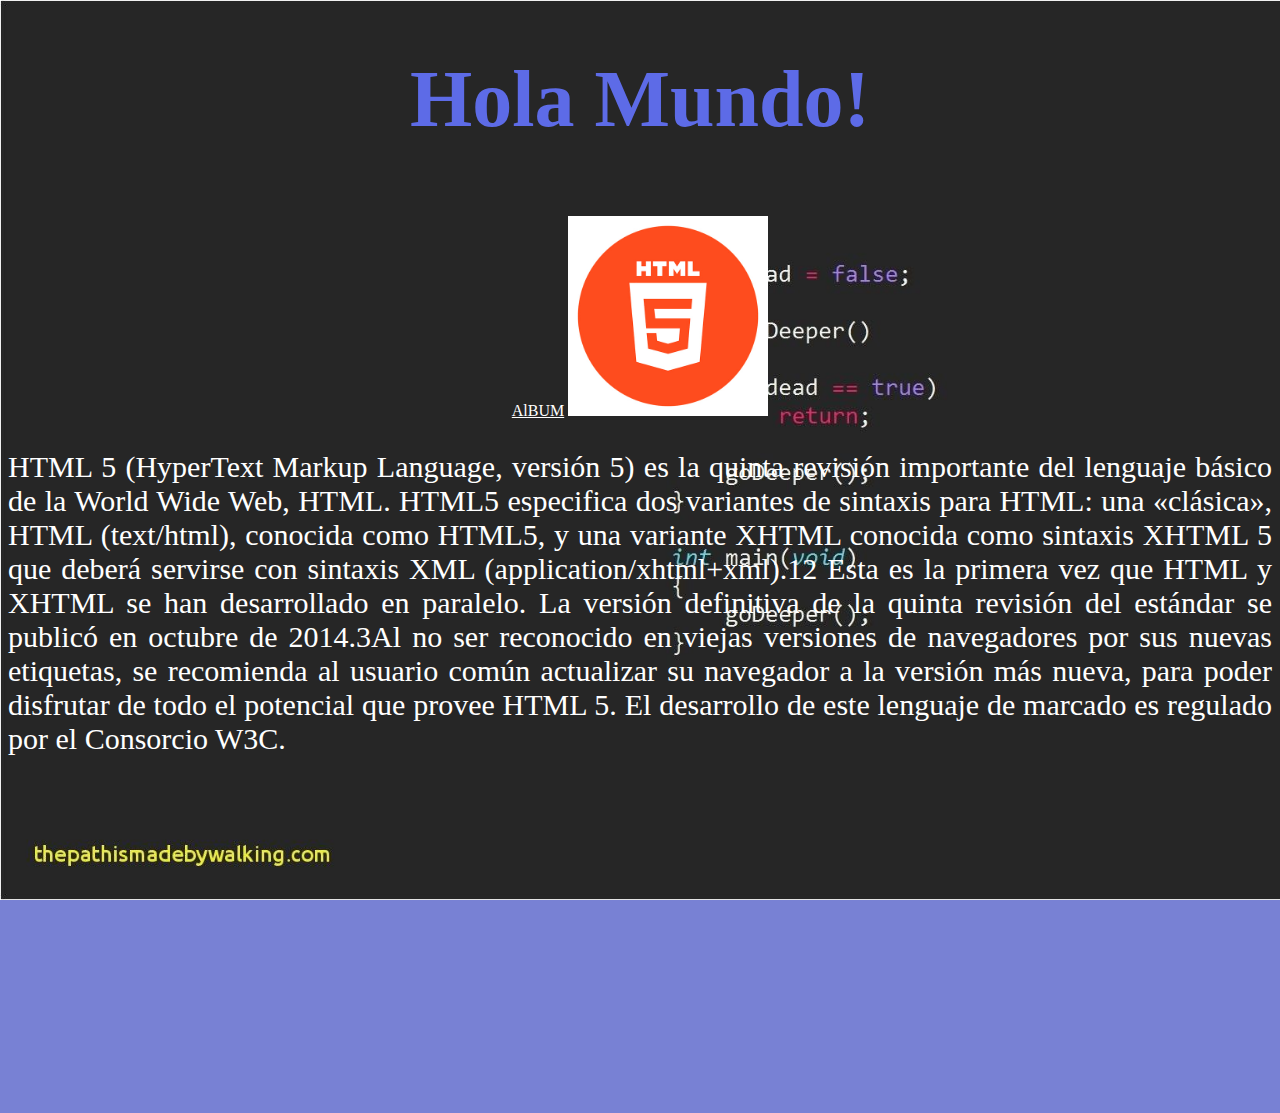
<file: index.html>
<!DOCTYPE html>
<html lang="en">
<head>
    <meta charset="UTF-8">
    <meta name="viewport" content="width=device-width, initial-scale=1.0">
    <title>Practica 1</title>
    <link rel="stylesheet" href="css/style.css">
</head>
<body>
    <h1 style="color: rgb(93,107,231);">Hola Mundo!</h1>
    <br>
    <a href="album.html">AlBUM</a>
    <img src="images/html5.jpg" alt="imagen html5" width="200" height="200">
    <p>HTML 5 (HyperText Markup Language, versión 5) es la quinta revisión importante del lenguaje básico de la World Wide Web, HTML. HTML5 especifica dos variantes de sintaxis para HTML: una «clásica», HTML (text/html), conocida como HTML5, y una variante XHTML conocida como sintaxis XHTML 5 que deberá servirse con sintaxis XML (application/xhtml+xml).1​2​ Esta es la primera vez que HTML y XHTML se han desarrollado en paralelo. La versión definitiva de la quinta revisión del estándar se publicó en octubre de 2014.3​Al no ser reconocido en viejas versiones de navegadores por sus nuevas etiquetas, se recomienda al usuario común actualizar su navegador a la versión más nueva, para poder disfrutar de todo el potencial que provee HTML 5. El desarrollo de este lenguaje de marcado es regulado por el Consorcio W3C.</p>
    <iframe width="560" height="315" src="https://www.youtube.com/embed/Xf-yLNyntuc" frameborder="0" allow="accelerometer; autoplay; encrypted-media; gyroscope; picture-in-picture" allowfullscreen></iframe>
</body>
</html>
</file>
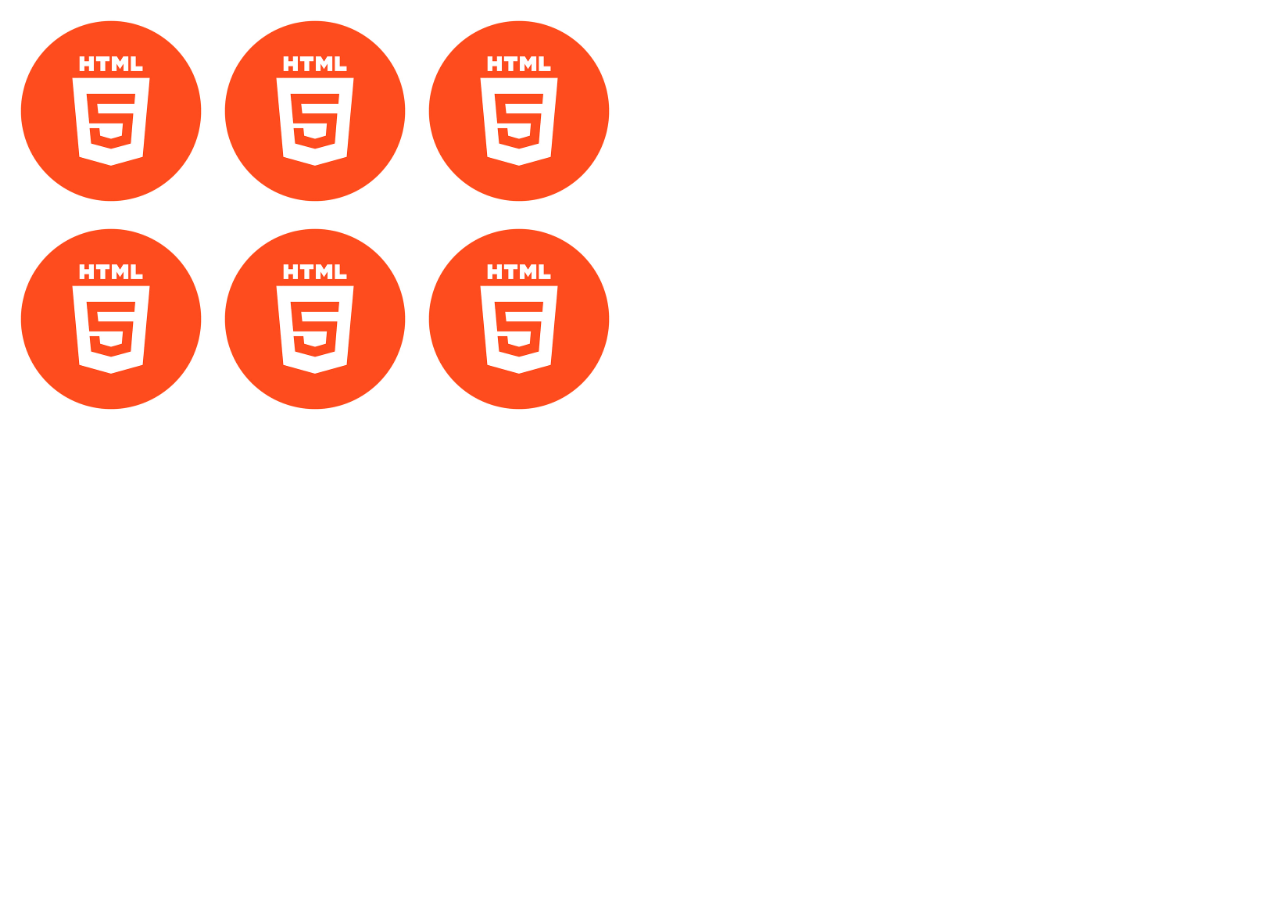
<file: album.html>
<!DOCTYPE html>
<html lang="en">
<head>
    <meta charset="UTF-8">
    <meta name="viewport" content="width=device-width, initial-scale=1.0">
    <title>Document</title>
</head>
<body>
    <div>
        
    </div>
    <table>
        <tr>
            <td>
                <img src="images/html5.jpg" alt="imagen html5" width="200" height="200">
            </td>
            <td>
                <img src="images/html5.jpg" alt="imagen html5" width="200" height="200">
            </td>
            <td>
                <img src="images/html5.jpg" alt="imagen html5" width="200" height="200">
            </td>
        </tr>
        <tr>
            <td>
                <img src="images/html5.jpg" alt="imagen html5" width="200" height="200">
            </td>
            <td>
                <img src="images/html5.jpg" alt="imagen html5" width="200" height="200">
            </td>
            <td>
                <img src="images/html5.jpg" alt="imagen html5" width="200" height="200">
            </td>
        </tr>
    </table>

</body>
</html>
</file>
<file: css/style.css>
body{
    text-align: center;
    background-color: rgb(120, 129, 212);
    background-image: url(../images/wall2.jpg);
    background-attachment: fixed;
    background-repeat: no-repeat;
    background-size: cover;
    
}
h1{
    color: rgb(93, 107, 231);
    font-size: 80px;
}

p{
    color: rgb(255, 255, 255);
    font-size: 30px;
    text-align: justify;
}

a{
    color: #fff;
}
</file>
